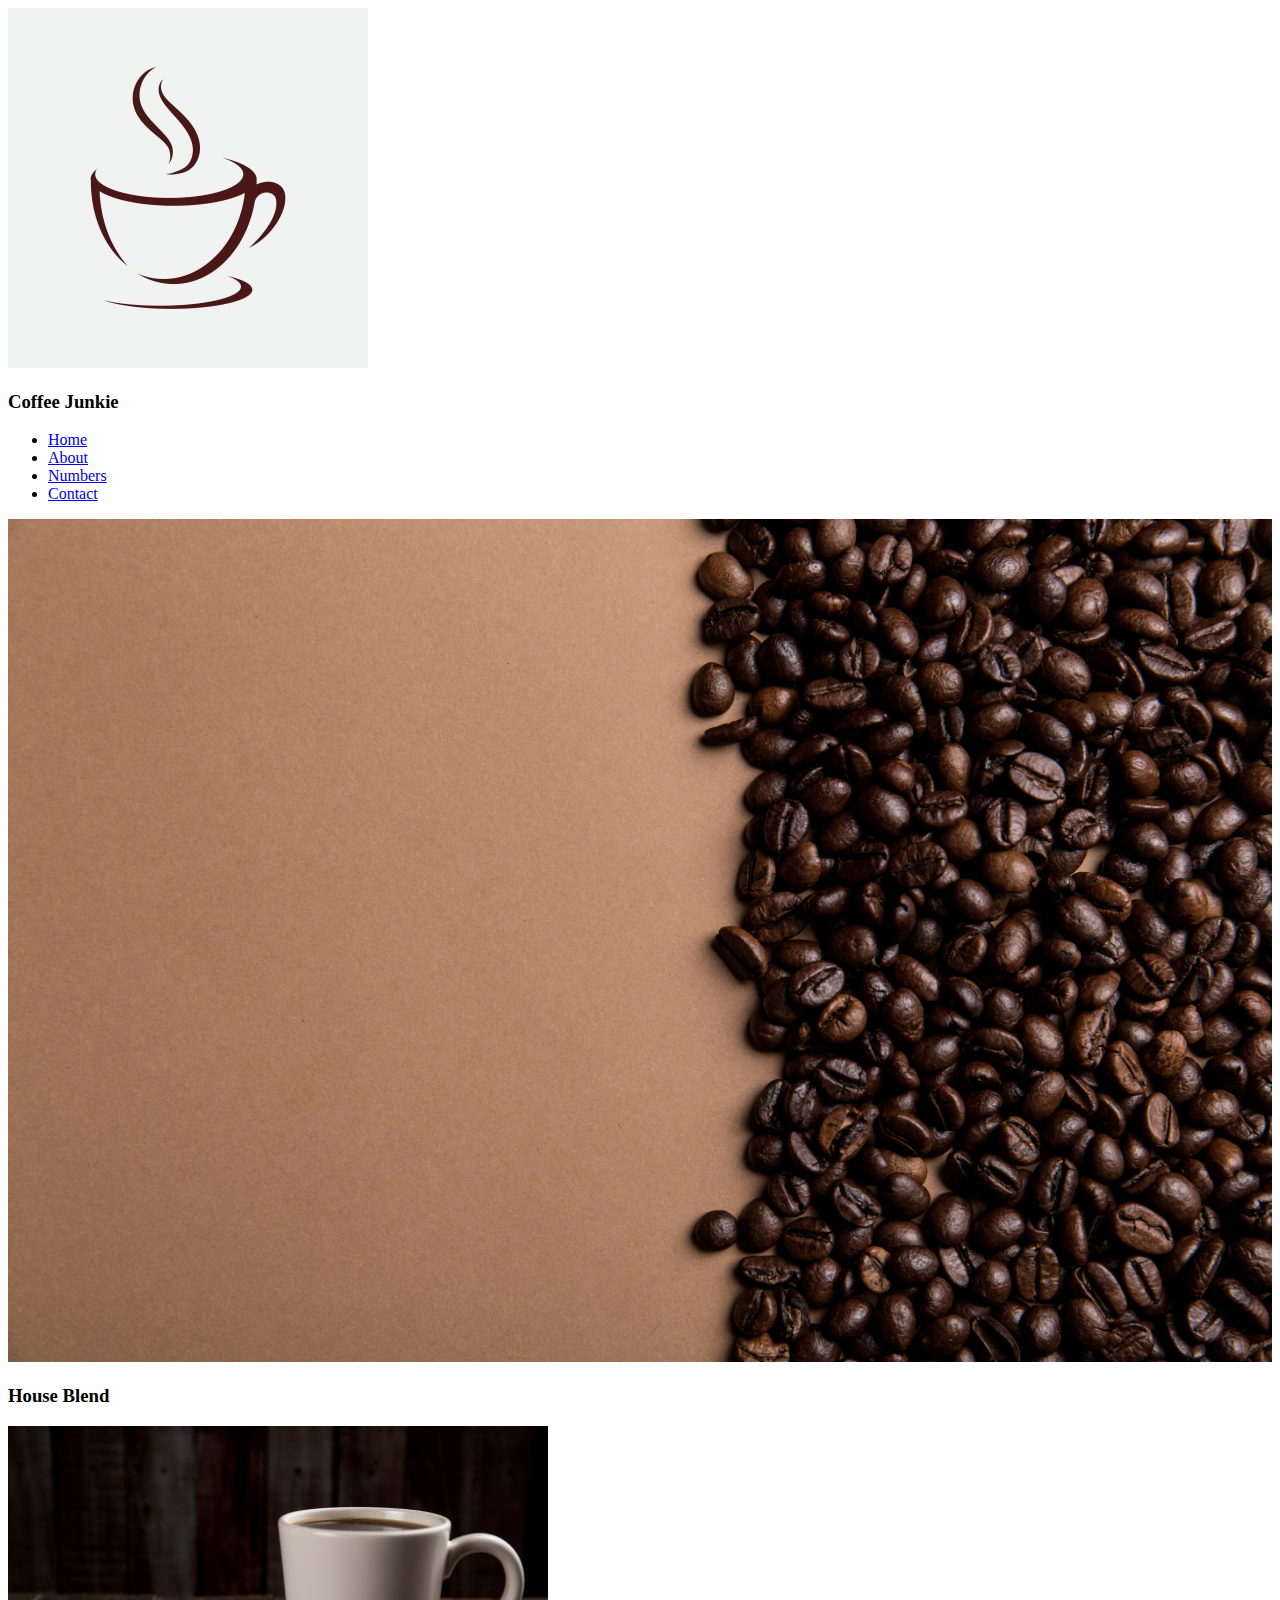
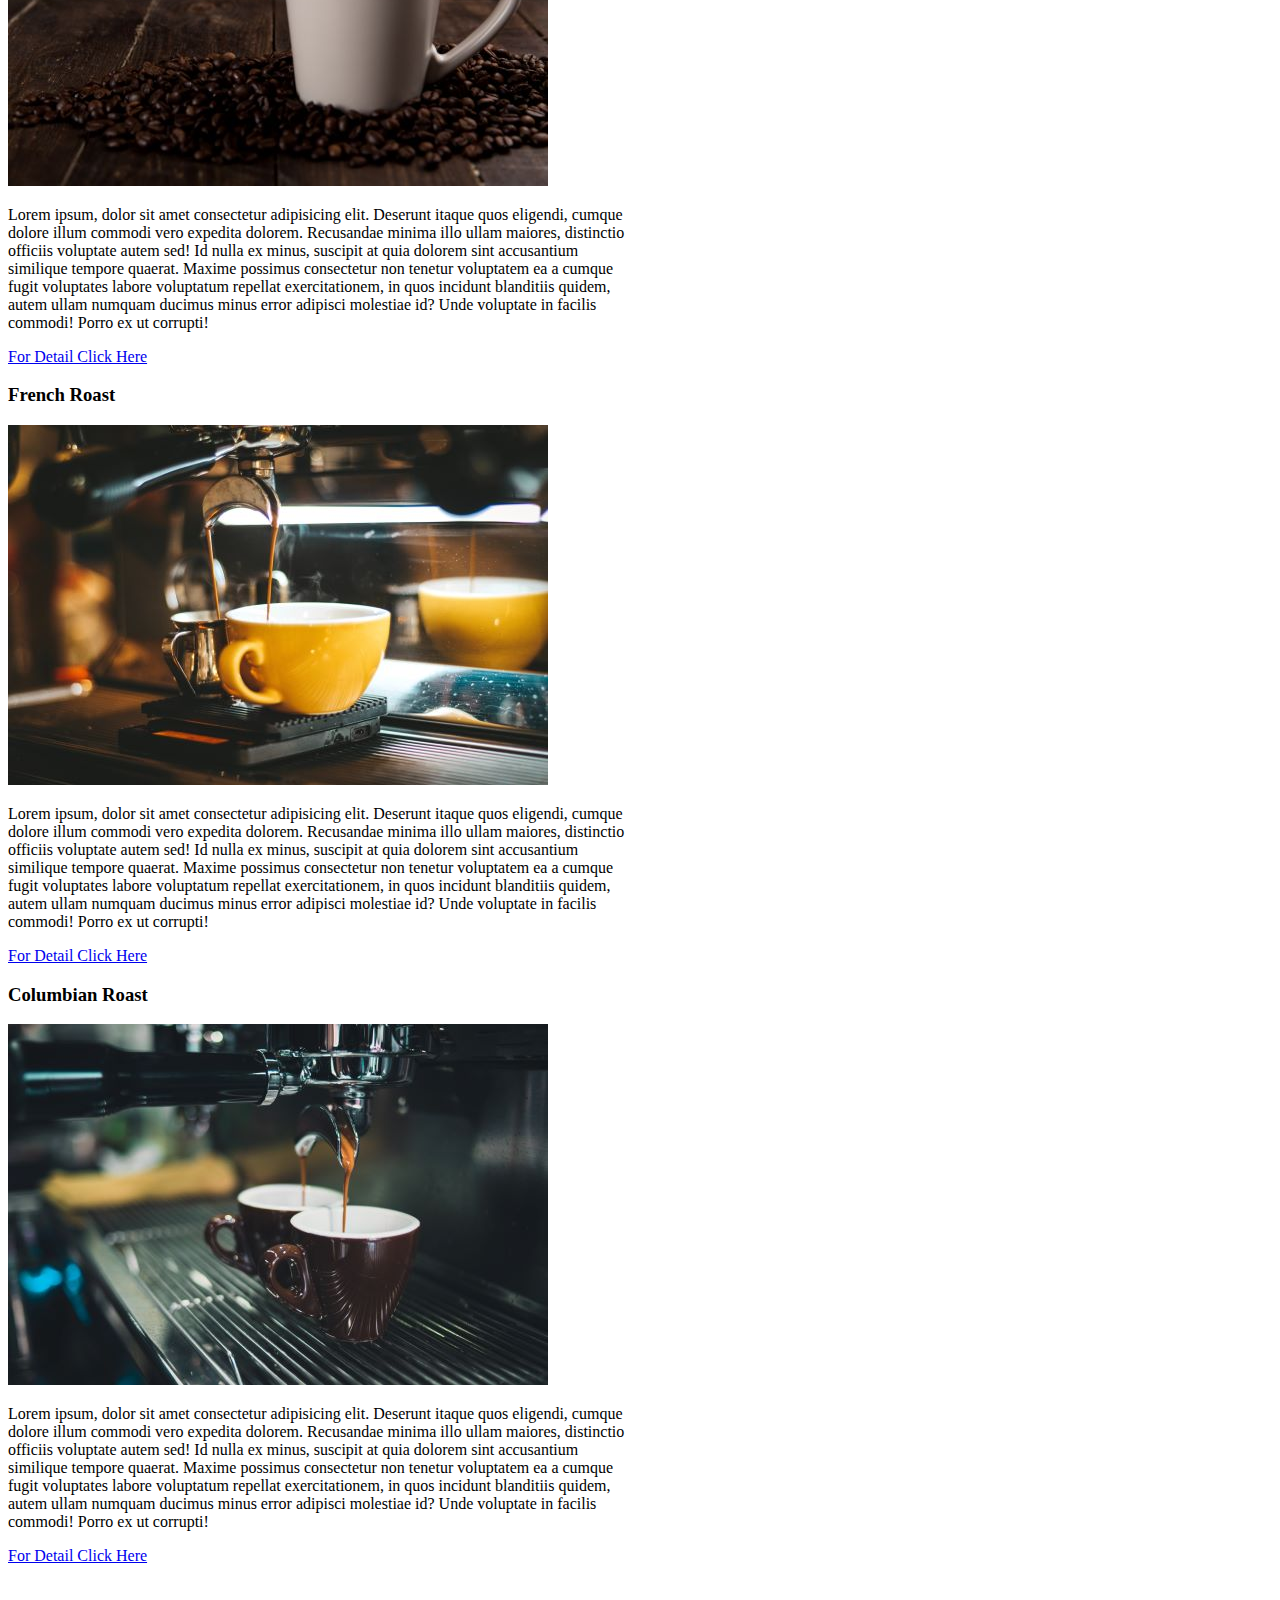
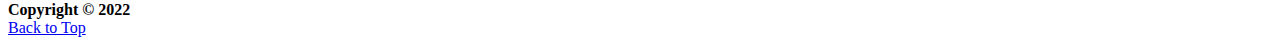
<file: coffee_shop_project/index.html>
<!DOCTYPE html>
<html lang="en">
<head>
    <meta charset="UTF-8">
    <meta http-equiv="X-UA-Compatible" content="IE=edge">
    <meta name="viewport" content="width=device-width, initial-scale=1.0">
    <title>Coffee Junkie</title>
</head>
<body>
    <img src="./images/logo.jpg" id="logo" alt="coffee logo">
    <h3> Coffee Junkie</h3>
    <ul>
        <li><a href="index.html"> Home</a></li>
        <li><a href="about.html"> About</a></li>
        <li><a href="numbers.html"> Numbers</a></li>
        <li><a href="contact.html"> Contact</a></li>
    </ul>
    <img src="./images/background.jpg" alt="bg" width="100%">
    <br/>
    <!-- house blend -->
    <h3>House Blend</h3>
    <img src="./images/house-blend.jpg" alt="house blend coffee">
    <p style="width:50%">Lorem ipsum, dolor sit amet consectetur adipisicing elit. Deserunt itaque quos eligendi, cumque dolore illum commodi vero expedita dolorem. Recusandae minima illo ullam maiores, distinctio officiis voluptate autem sed! Id nulla ex minus, suscipit at quia dolorem sint accusantium similique tempore quaerat. Maxime possimus consectetur non tenetur voluptatem ea a cumque fugit voluptates labore voluptatum repellat exercitationem, in quos incidunt blanditiis quidem, autem ullam numquam ducimus minus error adipisci molestiae id? Unde voluptate in facilis commodi! Porro ex ut corrupti!</p>
    <a href="http://www.wikipedia.org" target="_blank">For Detail Click Here</a>
    <br/>
    <!-- French Roast -->
    <h3>French Roast</h3>
    <img src="./images/french-blend.jpg" alt="French Roast coffee">
    <p style="width:50%">Lorem ipsum, dolor sit amet consectetur adipisicing elit. Deserunt itaque quos eligendi, cumque dolore illum commodi vero expedita dolorem. Recusandae minima illo ullam maiores, distinctio officiis voluptate autem sed! Id nulla ex minus, suscipit at quia dolorem sint accusantium similique tempore quaerat. Maxime possimus consectetur non tenetur voluptatem ea a cumque fugit voluptates labore voluptatum repellat exercitationem, in quos incidunt blanditiis quidem, autem ullam numquam ducimus minus error adipisci molestiae id? Unde voluptate in facilis commodi! Porro ex ut corrupti!</p>
    <a href="http://www.wikipedia.org" target="_blank">For Detail Click Here</a>
    <br/>
    <!-- Columbian Roast -->
    <h3>Columbian Roast</h3>
    <img src="./images/columbian-blend.jpg" alt="Columbian Roast coffee">
    <p style="width:50%">Lorem ipsum, dolor sit amet consectetur adipisicing elit. Deserunt itaque quos eligendi, cumque dolore illum commodi vero expedita dolorem. Recusandae minima illo ullam maiores, distinctio officiis voluptate autem sed! Id nulla ex minus, suscipit at quia dolorem sint accusantium similique tempore quaerat. Maxime possimus consectetur non tenetur voluptatem ea a cumque fugit voluptates labore voluptatum repellat exercitationem, in quos incidunt blanditiis quidem, autem ullam numquam ducimus minus error adipisci molestiae id? Unde voluptate in facilis commodi! Porro ex ut corrupti!</p>
    <a href="http://www.wikipedia.org" target="_blank">For Detail Click Here</a>
    <br/>
    <br/>
    <br/>
    <strong>Copyright &copy; 2022</strong>
    <br/>
    <a href="#logo"> Back to Top</a>
</body>
</html>
</file>
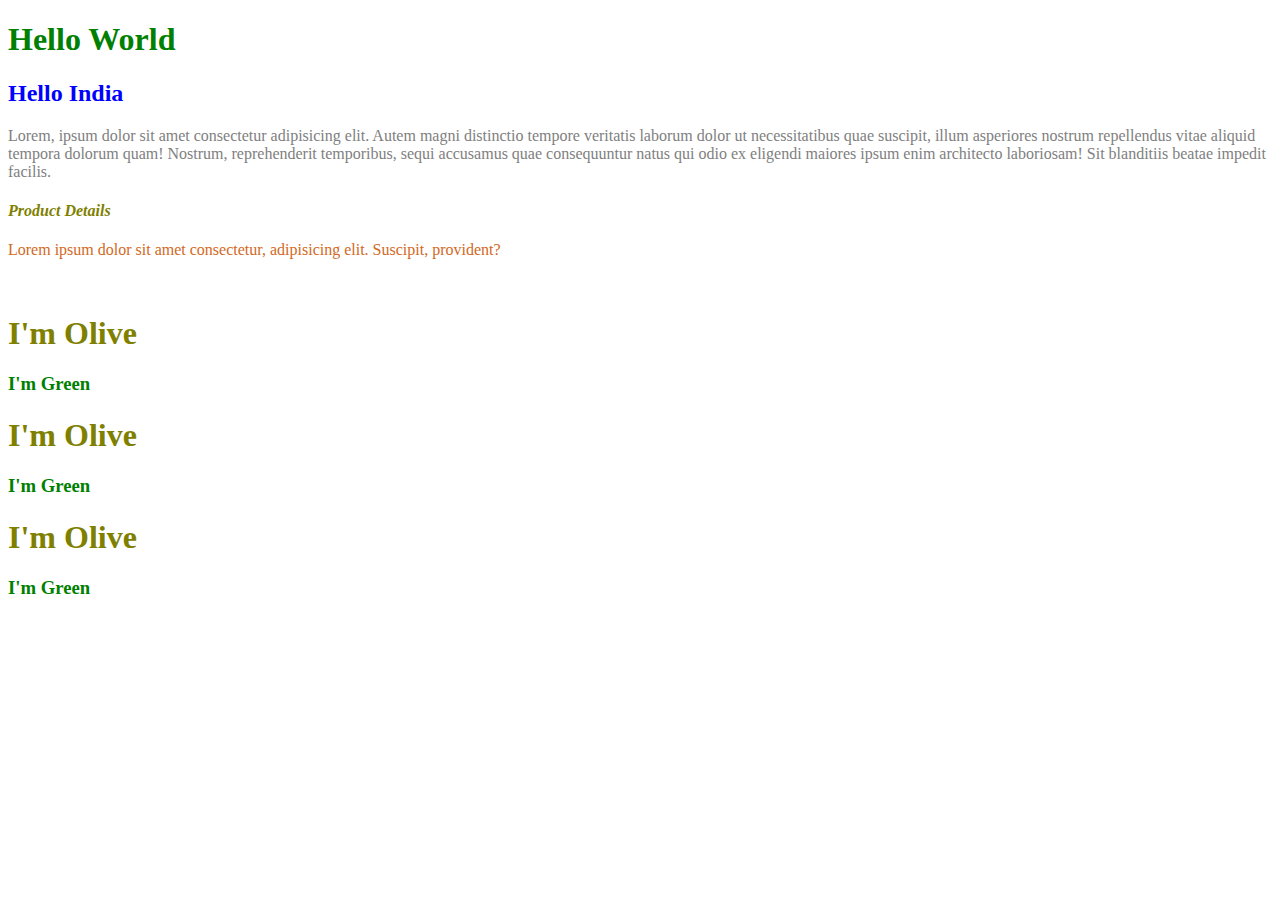
<file: css_training_practice/index.html>
<!DOCTYPE html>
<!DOCTYPE html>
<html lang="en">
<head>
    <meta charset="UTF-8">
    <meta http-equiv="X-UA-Compatible" content="IE=edge">
    <meta name="viewport" content="width=device-width, initial-scale=1.0">
    <title>Css training</title>
    <link rel="stylesheet" href="styles.css">
</head>
<body>
    <h1> Hello World</h1>
    <h2>Hello India</h2>
    <p>Lorem, ipsum dolor sit amet consectetur adipisicing elit. Autem magni distinctio tempore veritatis laborum dolor ut necessitatibus quae suscipit, illum asperiores nostrum repellendus vitae aliquid tempora dolorum quam! Nostrum, reprehenderit temporibus, sequi accusamus quae consequuntur natus qui odio ex eligendi maiores ipsum enim architecto laboriosam! Sit blanditiis beatae impedit facilis.</p>
    <h4 id="product-title"> Product Details</h4>
    <p id="product-details">Lorem ipsum dolor sit amet consectetur, adipisicing elit. Suscipit, provident?</p>
    <br/>
    <h1 class="olive"> I'm Olive</h1>
    <h3 class="green">I'm Green</h3>
    <h1 class="olive"> I'm Olive</h1>
    <h3 class="green">I'm Green</h3>
    <h1 class="olive"> I'm Olive</h1>
    <h3 class="green">I'm Green</h3>
</body>
</html>
</file>
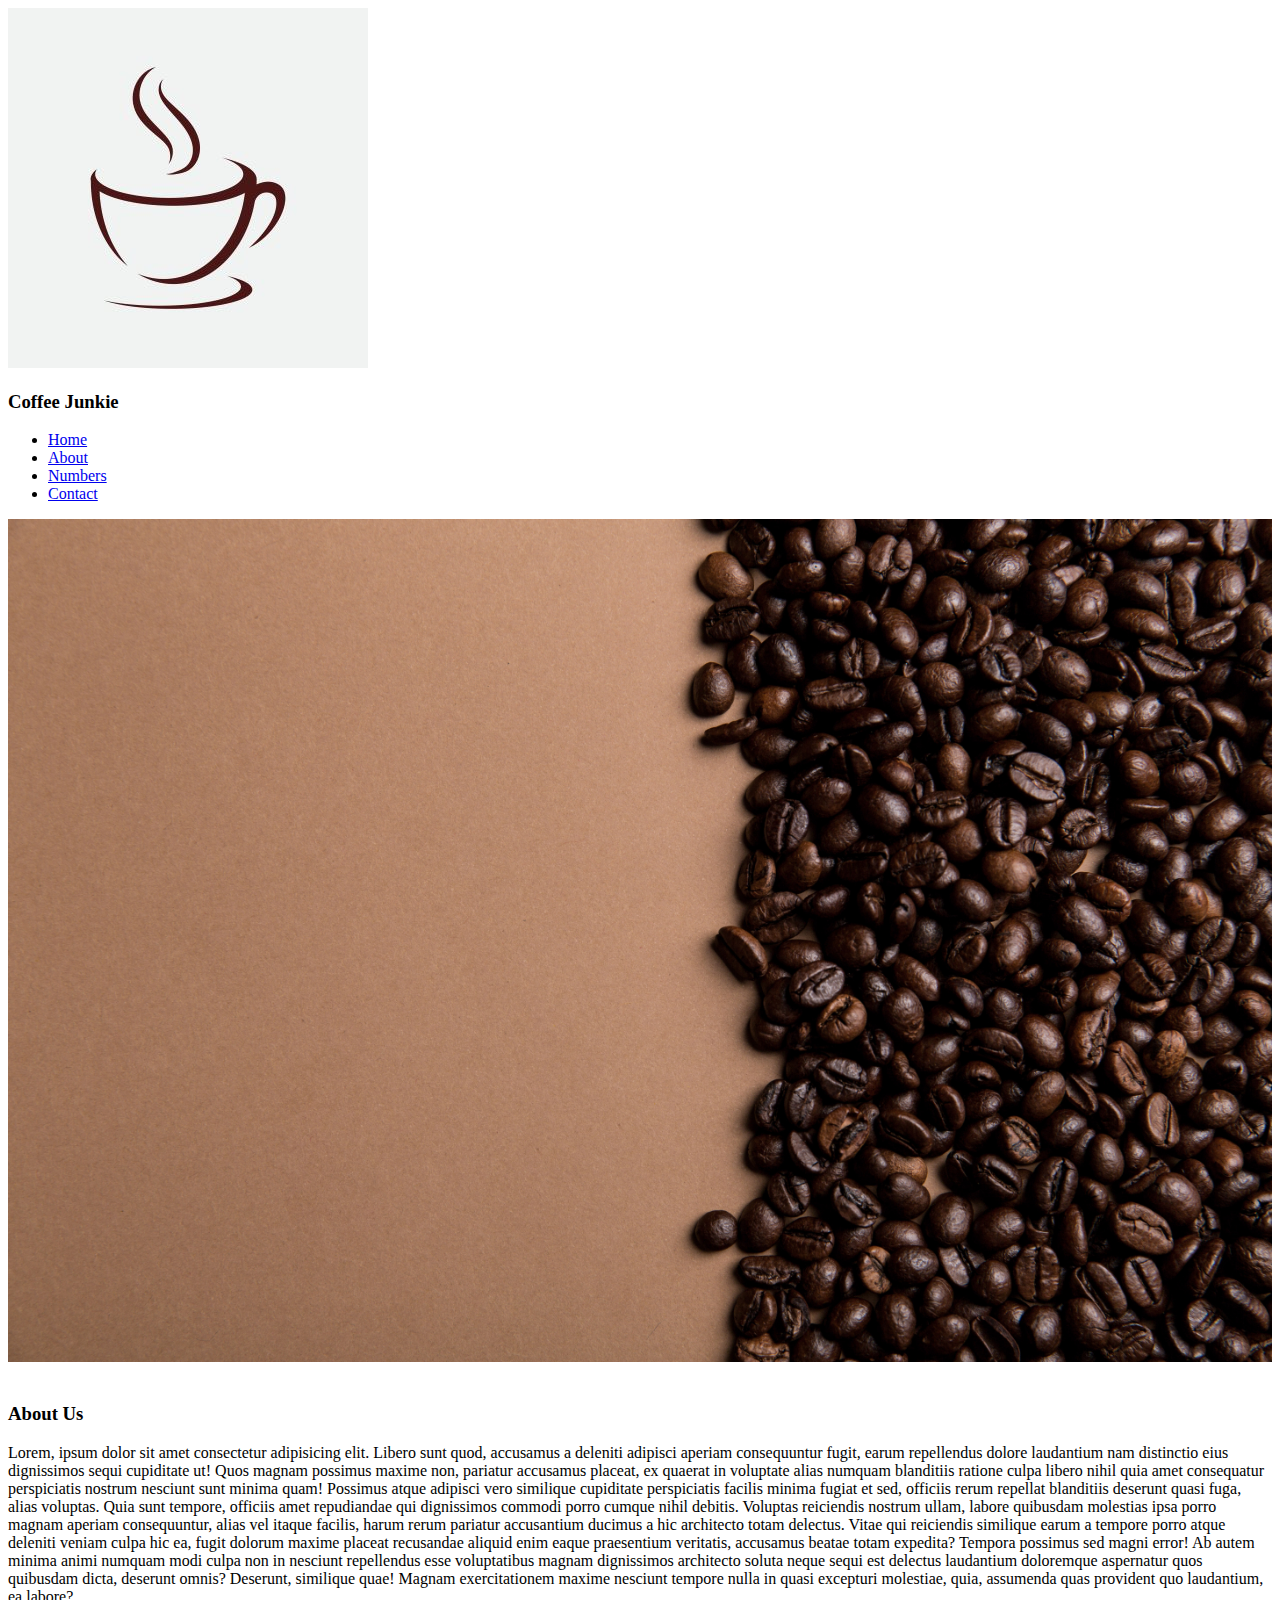
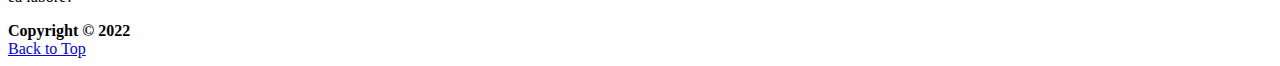
<file: coffee_shop_project/about.html>
<!DOCTYPE html>
<html lang="en">
<head>
    <meta charset="UTF-8">
    <meta http-equiv="X-UA-Compatible" content="IE=edge">
    <meta name="viewport" content="width=device-width, initial-scale=1.0">
    <title>About</title>
</head>
<body>
    <img src="./images/logo.jpg" id="logo" alt="coffee logo">
    <h3> Coffee Junkie</h3>
    <ul>
        <li><a href="index.html"> Home</a></li>
        <li><a href="about.html"> About</a></li>
        <li><a href="numbers.html"> Numbers</a></li>
        <li><a href="contact.html"> Contact</a></li>
    </ul>
    <img src="./images/background.jpg" alt="bg" width="100%">
    <br/>
    <br/>
    <h3> About Us</h3>
    <p> Lorem, ipsum dolor sit amet consectetur adipisicing elit. Libero sunt quod, accusamus a deleniti adipisci aperiam consequuntur fugit, earum repellendus dolore laudantium nam distinctio eius dignissimos sequi cupiditate ut! Quos magnam possimus maxime non, pariatur accusamus placeat, ex quaerat in voluptate alias numquam blanditiis ratione culpa libero nihil quia amet consequatur perspiciatis nostrum nesciunt sunt minima quam! Possimus atque adipisci vero similique cupiditate perspiciatis facilis minima fugiat et sed, officiis rerum repellat blanditiis deserunt quasi fuga, alias voluptas. Quia sunt tempore, officiis amet repudiandae qui dignissimos commodi porro cumque nihil debitis. Voluptas reiciendis nostrum ullam, labore quibusdam molestias ipsa porro magnam aperiam consequuntur, alias vel itaque facilis, harum rerum pariatur accusantium ducimus a hic architecto totam delectus. Vitae qui reiciendis similique earum a tempore porro atque deleniti veniam culpa hic ea, fugit dolorum maxime placeat recusandae aliquid enim eaque praesentium veritatis, accusamus beatae totam expedita? Tempora possimus sed magni error! Ab autem minima animi numquam modi culpa non in nesciunt repellendus esse voluptatibus magnam dignissimos architecto soluta neque sequi est delectus laudantium doloremque aspernatur quos quibusdam dicta, deserunt omnis? Deserunt, similique quae! Magnam exercitationem maxime nesciunt tempore nulla in quasi excepturi molestiae, quia, assumenda quas provident quo laudantium, ea labore?</p>
    <strong>Copyright &copy; 2022</strong>
    <br/>
    <a href="#logo"> Back to Top</a> 
</body>
</html>
</file>
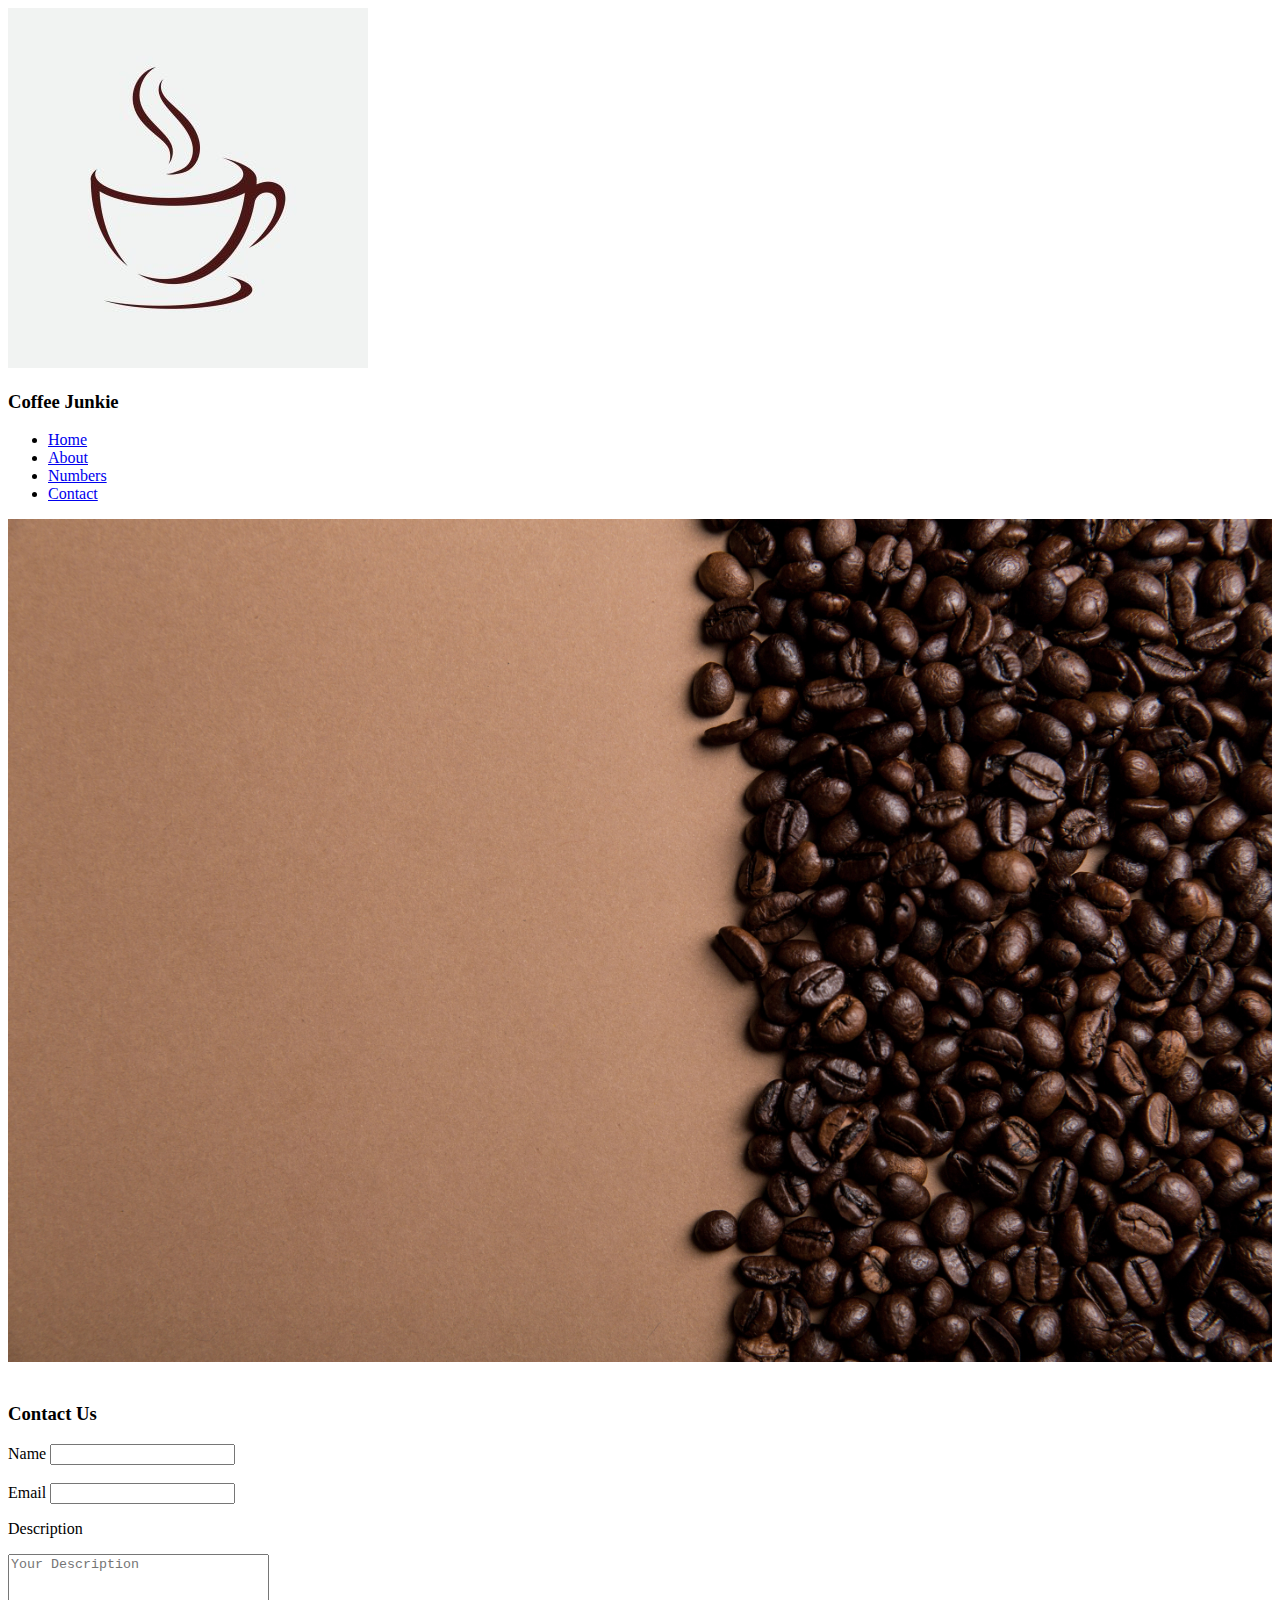
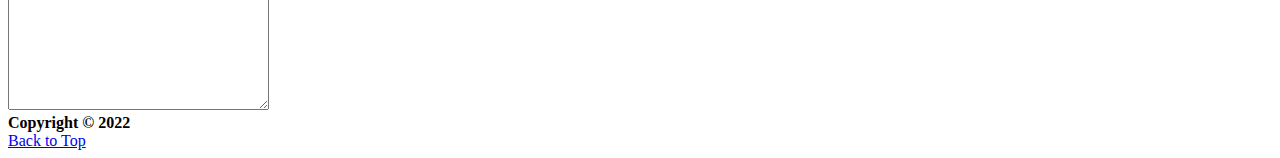
<file: coffee_shop_project/contact.html>
<!DOCTYPE html>
<html lang="en">
<head>
    <meta charset="UTF-8">
    <meta http-equiv="X-UA-Compatible" content="IE=edge">
    <meta name="viewport" content="width=device-width, initial-scale=1.0">
    <title>About</title>
</head>
<body>
    <img src="./images/logo.jpg" id="logo" alt="coffee logo">
    <h3> Coffee Junkie</h3>
    <ul>
        <li><a href="index.html"> Home</a></li>
        <li><a href="about.html"> About</a></li>
        <li><a href="numbers.html"> Numbers</a></li>
        <li><a href="contact.html"> Contact</a></li>
    </ul>
    <img src="./images/background.jpg" alt="bg" width="100%">
    <br/>
    <br/>
    <h3>Contact Us</h3>
    <!-- Contact us form -->
    <form action="" method="post">
        <label for="name">Name</label>
        <input type="text" name="name" id="name">
        <br/>
        <br/>
        <label for="email">Email</label>
        <input type="email">
        <br/>
        <!-- description -->
        <p>Description</p>
        <textarea name="desc"
         id="desc"
         cols="30" 
         rows="10"
         placeholder="Your Description"></textarea>
    </form>
    <strong>Copyright &copy; 2022</strong>
    <br/>
    <a href="#logo"> Back to Top</a> 
</body>
</html>
</file>
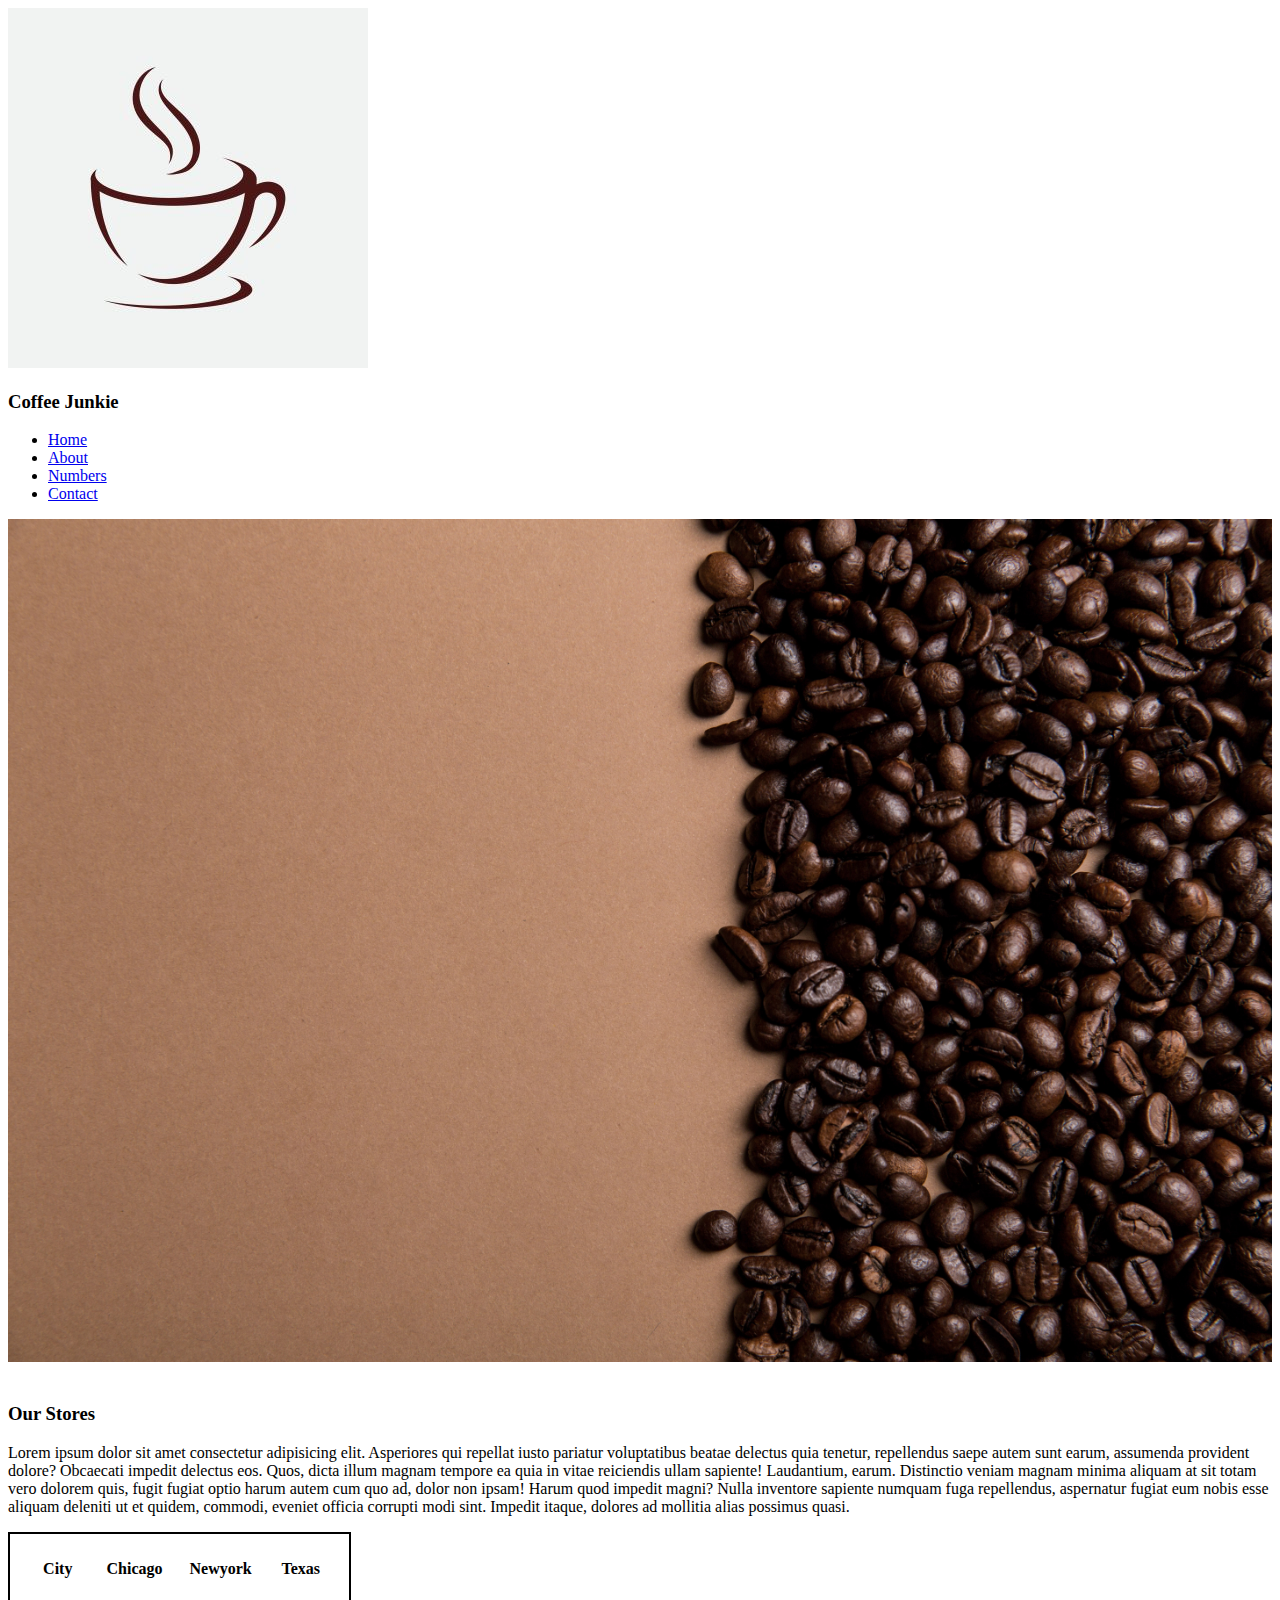
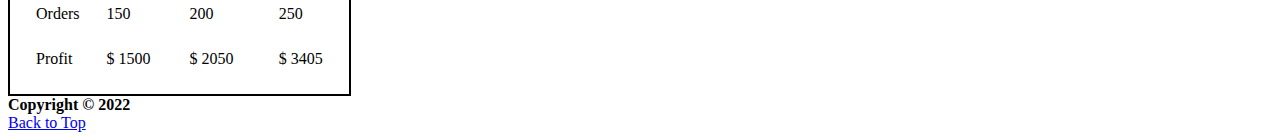
<file: coffee_shop_project/numbers.html>
<!DOCTYPE html>
<html lang="en">
<head>
    <meta charset="UTF-8">
    <meta http-equiv="X-UA-Compatible" content="IE=edge">
    <meta name="viewport" content="width=device-width, initial-scale=1.0">
    <title>About</title>
</head>
<body>
    <img src="./images/logo.jpg" id="logo" alt="coffee logo">
    <h3> Coffee Junkie</h3>
    <ul>
        <li><a href="index.html"> Home</a></li>
        <li><a href="about.html"> About</a></li>
        <li><a href="numbers.html"> Numbers</a></li>
        <li><a href="contact.html"> Contact</a></li>
    </ul>
    <img src="./images/background.jpg" alt="bg" width="100%">
    <br/>
    <br/>
    <h3>Our Stores</h3>
    <p>Lorem ipsum dolor sit amet consectetur adipisicing elit. Asperiores qui repellat iusto pariatur voluptatibus beatae delectus quia tenetur, repellendus saepe autem sunt earum, assumenda provident dolore? Obcaecati impedit delectus eos. Quos, dicta illum magnam tempore ea quia in vitae reiciendis ullam sapiente! Laudantium, earum. Distinctio veniam magnam minima aliquam at sit totam vero dolorem quis, fugit fugiat optio harum autem cum quo ad, dolor non ipsam! Harum quod impedit magni? Nulla inventore sapiente numquam fuga repellendus, aspernatur fugiat eum nobis esse aliquam deleniti ut et quidem, commodi, eveniet officia corrupti modi sint. Impedit itaque, dolores ad mollitia alias possimus quasi.</p>
    <table  style="border:2px solid black; border-spacing: 25px;">
        <tr>
            <th>City</th>
            <th>Chicago</th>
            <th>Newyork</th>
            <th>Texas</th>
        </tr>
        <tr>
            <td>Orders</td>
            <td>150</td>
            <td>200</td>
            <td>250</td>
        </tr>
        <tr>
            <td>Profit</td>
            <td>$ 1500</td>
            <td>$ 2050</td>
            <td>$ 3405</td>
        </tr>
    </table>
    <strong>Copyright &copy; 2022</strong>
    <br/>
    <a href="#logo"> Back to Top</a> 
</body>
</html>
</file>
<file: css_training_practice/styles.css>
/* Element selectors  */
h1 {
    color:green;
}

h2 {
    color:blue
}

p {
    color: grey;
}

/* ID selector  */

#product-title {
    color: olive;
    font-style: italic;
}

#product-details {
    color:chocolate;
    font-weight: 100;
}

/* Class selector */

.olive {
    color:olive;
}

.green{
    color: green;
}

/* Universal Selector */
</file>
